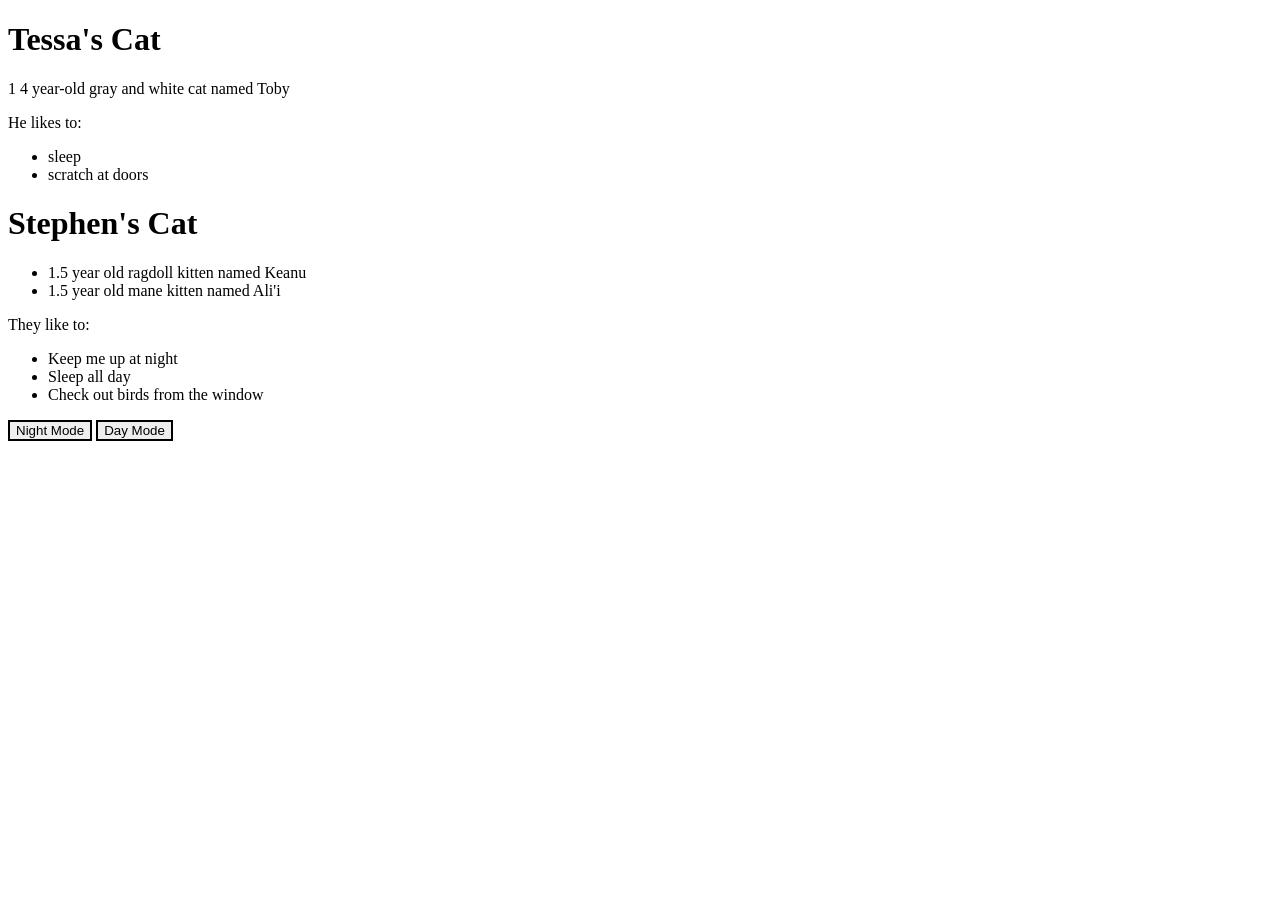
<file: index.html>
<!DOCTYPE html>
<html>
  <head
  <link href="css/bootstrap.css" rel="stylesheet" type="text/css">
    <link href="css/styles.css" rel="stylesheet" type="text/css">
    <script src="js/jquery-3.3.1.js"></script>
    <script src="js/scripts.js"></script>
    <title>Our Wonderful Cats</title>
  </head>
  <body>
    <div class="container">
    <h1>Tessa's Cat</h1>
    <p>1 4 year-old gray and white cat named Toby</p>
    <p>He likes to:
      <ul>
        <li>sleep</li>
        <li>scratch at doors</li>
      </ul>
    </p>

    <h1>Stephen's Cat</h1>
    <div id="box">
      <ul id="highlight">
        <li>1.5 year old ragdoll kitten named Keanu</li>
        <li>1.5 year old mane kitten named Ali'i</li>
      </ul>
    </div>
    <p>They like to:
      <ul>
        <li>Keep me up at night</li>
        <li>Sleep all day</li>
        <li>Check out birds from the window</li>
      </ul>
    </p>
    <button class="btn btn-success" id="dark">Night Mode</button>
    <button class="btn btn-success" id="light">Day Mode</button>


</div>
  </body>
</html>
</file>
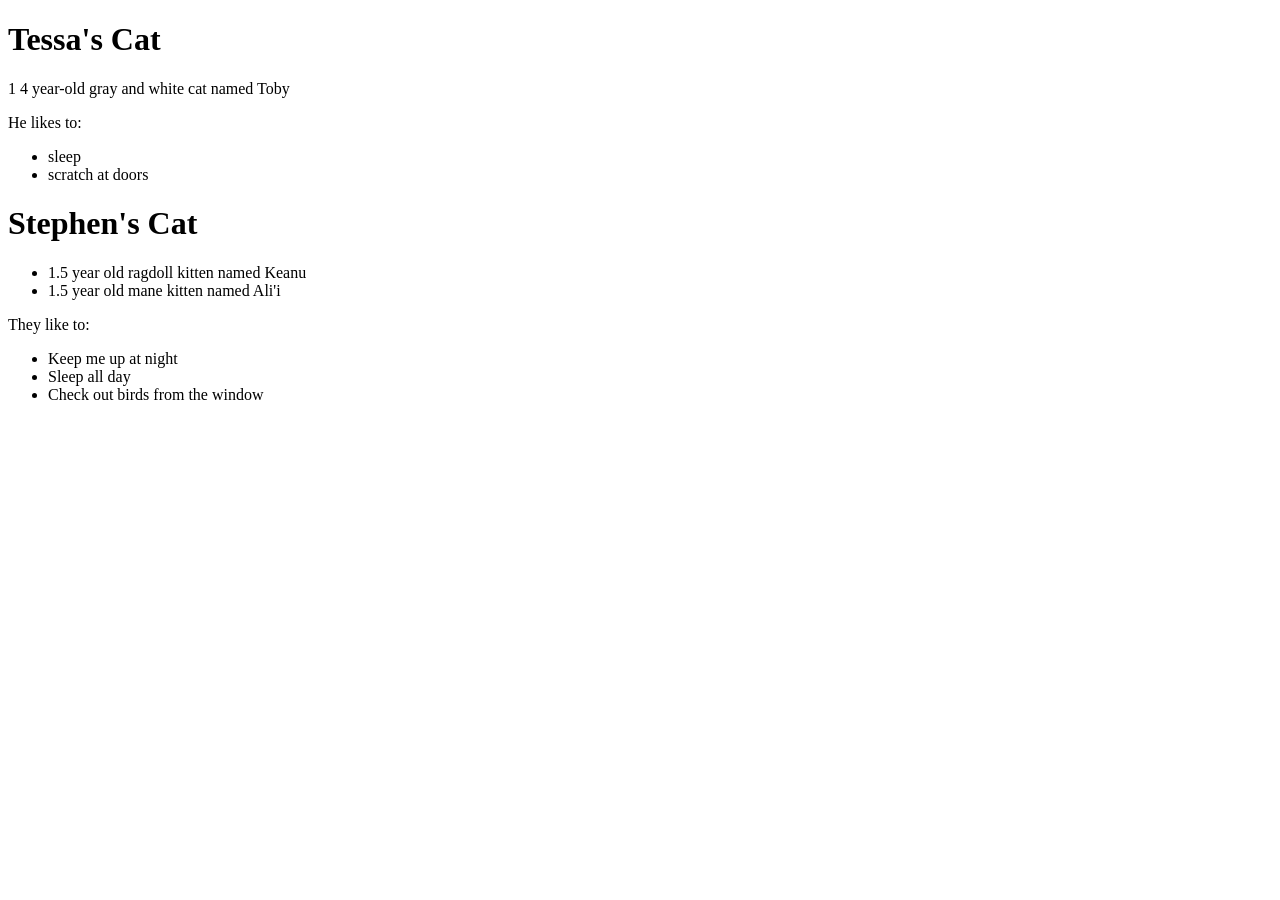
<file: our-pets.html>
<!DOCTYPE html>
<html>
  <head>
    <title>Our Wonderful Cats</title>
  </head>
  <body>
    <h1>Tessa's Cat</h1>
    <p>1 4 year-old gray and white cat named Toby</p>
    <p>He likes to:
      <ul>
        <li>sleep</li>
        <li>scratch at doors</li>
      </ul>
    </p>

    <h1>Stephen's Cat</h1>
    <ul>
      <li>1.5 year old ragdoll kitten named Keanu</li>
      <li>1.5 year old mane kitten named Ali'i</li>
    </ul>
    <p>They like to:
      <ul>
        <li>Keep me up at night</li>
        <li>Sleep all day</li>
        <li>Check out birds from the window</li>
      </ul>
    </p>
    
  </body>
</html>
</file>
<file: css/styles.css>
#dark {
  border: solid 2px black;
}
.dark-background {
  background-color: black;
}

.light-text {
  color: white;
}
#light {
  border: solid 2px black;
}
.light-background {
  background-color: white;
}

.dark-text {
  color: black;
}

#highlight {
  border: solid 0px black;
}
</file>
